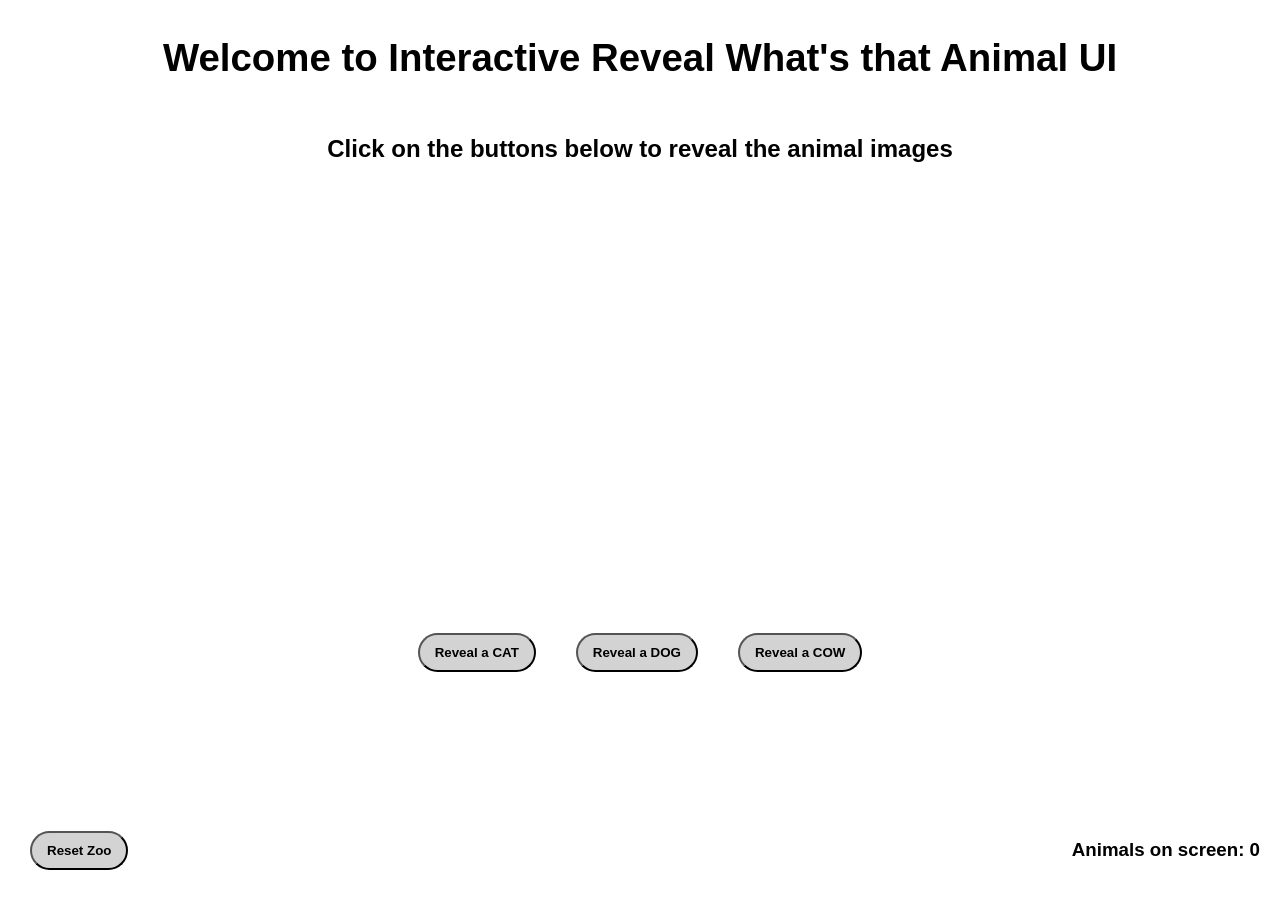
<file: index.html>
<!DOCTYPE html>
<html lang="en">

<head>
<meta charset="UTF-8">
<title>Animal Reveal</title>
<link rel="stylesheet" href="Zoo.css">
<script src="ZooReveal.js" defer></script>
</head>

<body>

<header>
<h1>Welcome to Interactive Reveal What's that Animal UI</h1>
</header>

<main>



<h2>Click on the buttons below to reveal the animal images</h2>

<section id="Zoo-pics">    
    <div id="cat-pic" ></div>
    <div id="dog-pic"> </div>
    <div id="cow-pic" ></div>
</section>


<div id="buttons">
<button id = "cat-btn" onclick="revealCat()">Reveal a CAT</button>
<button id = "dog-btn" onclick="revealDog()">Reveal a DOG</button>
<button id = "cow-btn" onclick="revealCow()">Reveal a COW</button>
</div>

<div id="Reset">
<button onclick="resetZoo()">Reset Zoo</button>
</div>

<h3 id="Animal_count">Animals on screen: 0</h3>



</main>

</body>
</html>
</file>
<file: Zoo.css>
body{
font-family: Arial, sans-serif;
margin:0;
background:white;
}

main {
  width: 80%;
  margin: auto;
  text-align: center;
}



header{
background:white;
color:black;
padding:10px;
text-align:center;
font-size: larger;
}



#Zoo-pics {
  background: white;
  width: 100%;
  height: 400px;
  margin: 20px auto;
  padding: 10px;
  border-radius: 10px;

  display: grid;
  grid-template-columns: repeat(3, 1fr);
  align-items: center;
  justify-items: center;
}


#cat-pic, #dog-pic, #cow-pic {
  text-align: center;
}

#Zoo-pics img {
  width: 200px;
  height: 200px;
  object-fit: cover;
  border-radius: 8px;
}

button {
  padding: 10px 15px;
  margin: 10px;;
  border-radius: 20px;
  background: lightgray;
  font-weight: bold;
}

button:hover {
  background: gray;
  color: white;
}

#buttons {
  display: flex;
  justify-content: center;
  gap: 20px;

}

#Reset {
  position: fixed;
  bottom: 20px;
  left: 20px;
}

#Animal_count {
  position: fixed;
  bottom: 20px;
  right: 20px;
  font-weight: bold;
}
</file>
